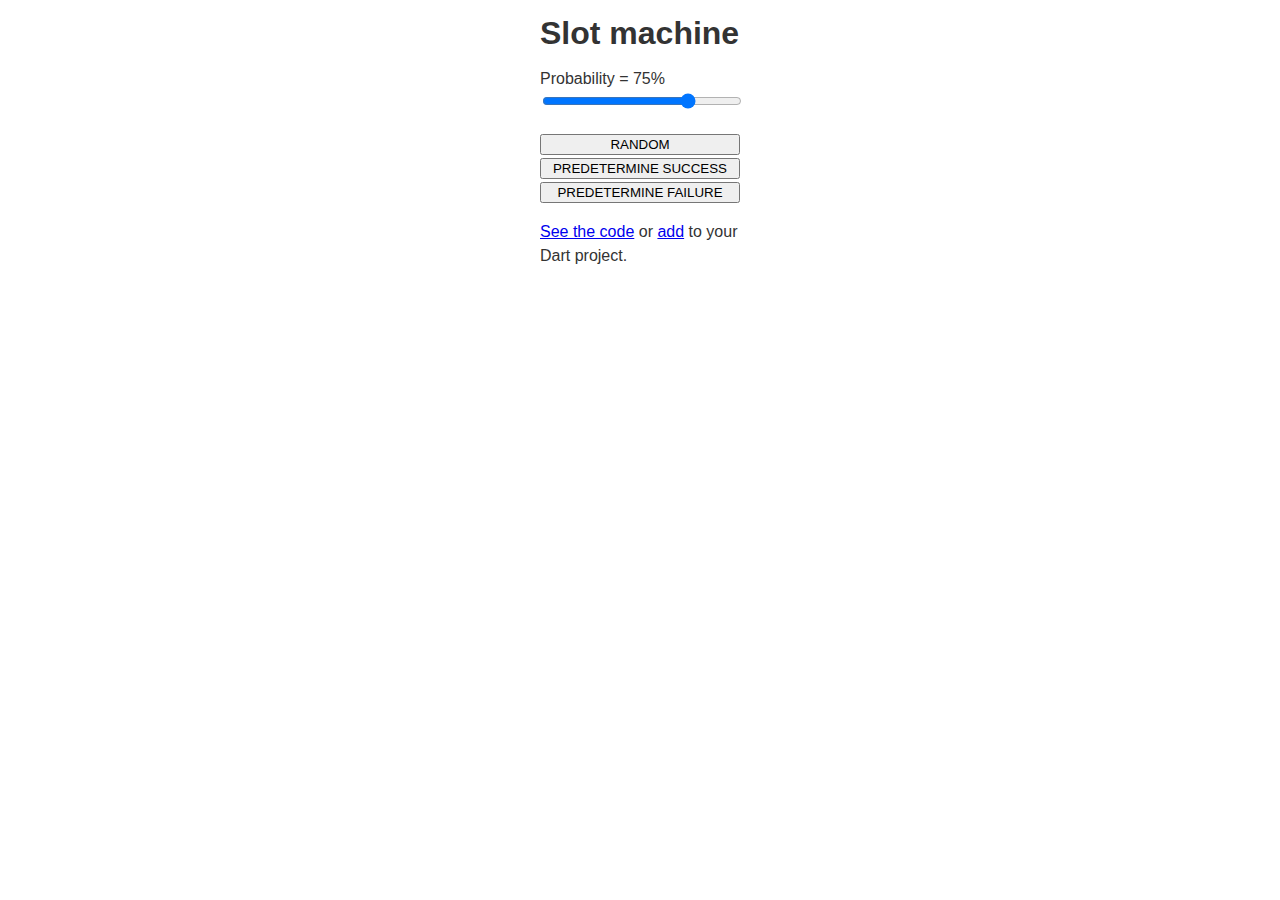
<file: index.html>
<!DOCTYPE html>

<html>
  <head>
    <meta charset="utf-8">
    <meta name="viewport" content="width=device-width, initial-scale=1">
    <title>Slot machine</title>
    
    <script async type="application/dart" src="example.dart"></script>
    <script async src="packages/browser/dart.js"></script>
    
    <link rel="stylesheet" href="example.css">
  </head>
  <body>
    <div id="sample_container_id">
      <h1>Slot machine</h1>
      <p>
        Probability = <span id="probability_span">75%</span> 
        <input id="probability" type="range" value="75" max="100" step="5">
      </p>
      <button id="random_button">Random</button>
      <button id="success_button">Predetermine success</button>
      <button id="fail_button">Predetermine failure</button>
      <div id="slot_container"></div>
      <p id="slot_result"></p>
      
      <p>
        <a href="https://github.com/filiph/slot_machine">See the code</a> or 
        <a href="https://pub.dartlang.org/packages/slot_machine">add</a> 
        to your Dart project.
      </p>
    </div>
    

  </body>
</html>
</file>
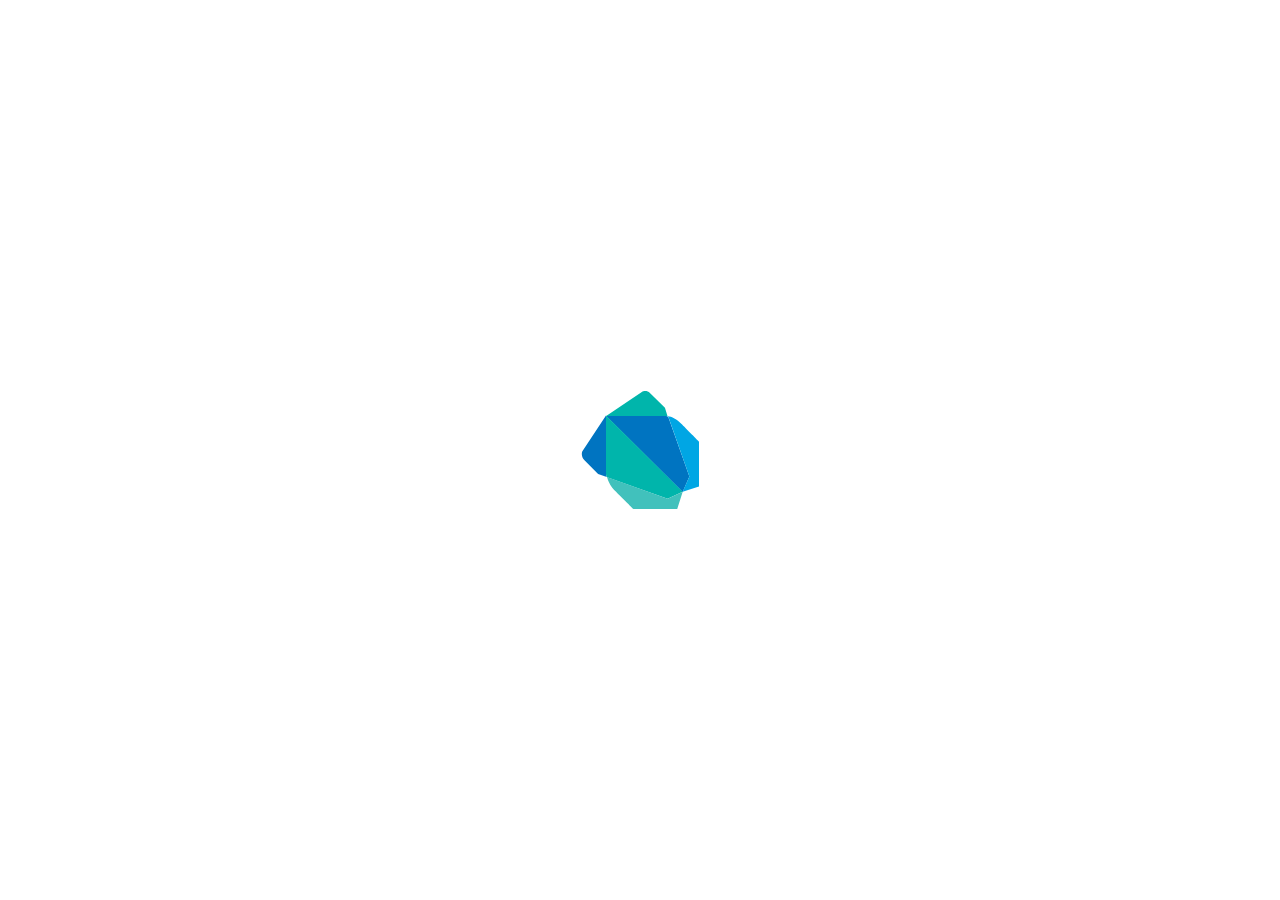
<file: packages/test/src/runner/browser/static/index.html>
<!DOCTYPE html>
<html>
<head>
  <title>test Browser Host</title>
  <link rel="stylesheet" type="text/css" href="host.css" />
</head>
<body>
  <svg id="dart" version="1.1" x="0px" y="0px" width="400px" height="400px" viewBox="0 0 400 400">
    <path id="right-flank" fill="#0083C9" d="M249.379,226.486l-6.676,15.572L166.174,166h58.82c0,0,2.807-0.409,3.645,1.966L249.379,226.486z"/>
    <path id="right-ear"   fill="#00D2B8" d="M201.84,141.906L166.174,166h58.82c0,0,2.168-0.25,2.645,0.566l-2.694-8.848l-15.024-14.68C207.555,140.329,203.578,140.744,201.84,141.906z"/>
    <path id="left-flank"  fill="#00D2B8" d="M242.616,241.856l-15.022,6.799l-60.493-21.429c-1.035-0.395-1.101-3.696-1.101-3.696v-57.932L242.616,241.856z"/>
    <path id="left-paw"    fill="#55DECA" d="M167.003,227.098l60.636,21.558l15.064-6.799L237.224,259h-43.856c0,0-14.077-13.929-18.141-17.993C171.162,236.943,169.162,233.989,167.003,227.098z"/>
    <path id="right-paw"   fill="#00A4E4" d="M227.676,166.365c0.963,1.401,1.361,2.473,1.361,2.473l20.352,57.648l-6.711,15.37L259,236.463v-44.854c0,0-13.678-13.965-17.741-17.882C237.193,169.811,231.466,166.319,227.676,166.365z"/>
    <path id="left-ear"    fill="#0083C9" d="M166.769,227.098c0,0-0.769-1.104-0.769-4.355v-57.144l-23.115,34.877c-1.626,1.774-1.567,6.538,1.595,9.755l13.636,13.892L166.769,227.098z"/>
  </svg>
  <div id="dark"></div>
  <svg id="play" version="1.1" x="0px" y="0px" width="80px" height="80px" viewBox="0 0 25 25">
    <defs><filter id="blur"><feGaussianBlur stdDeviation="0.3" id="feGaussianBlur5097" /></filter></defs>
    <path d="M 3.777014,1.3715789 A 1.1838119,1.1838119 0 0 0 2.693923,2.5488509 V 22.444746 a 1.1838119,1.1838119 0 0 0 1.765908,1.035999 l 17.235259,-9.95972 a 1.1838119,1.1838119 0 0 0 0,-2.071998 L 4.459831,1.5128519 A 1.1838119,1.1838119 0 0 0 3.777014,1.3715789 z" style="opacity:0.5;stroke:#000000;stroke-width:1;filter:url(#blur)" />
    <path style="fill:#ffffff;fill-opacity:1;stroke:#000000;stroke-width:1.32722104" d="M 3.4770491,1.0714664 A 1.1838119,1.1838119 0 0 0 2.3939589,2.2487382 V 22.144633 a 1.1838119,1.1838119 0 0 0 1.7659079,1.035999 l 17.2352602,-9.95972 a 1.1838119,1.1838119 0 0 0 0,-2.071998 L 4.1598668,1.2127389 A 1.1838119,1.1838119 0 0 0 3.4770491,1.0714664 z" />
  </svg>
  <script src="host.dart.js"></script>
</body>
</html>
</file>
<file: example.css>
body {
  font-family: 'Open Sans', sans-serif;
  font-weight: normal;
  margin: 1em;
  line-height: 1.5em;
}

h1, p {
  color: #333;
}

#sample_container_id {
  width: 200px;
  margin: 0 auto;
}

#probability {
  width: 200px;
}

#random_button, #success_button, #fail_button {
  width: 200px;
  text-align: center;
  -webkit-user-select: none;
  user-select: none;
  text-transform: uppercase;
}

#slot_result {
  width: 200px;
  text-align: center;
  text-transform: uppercase;
}
</file>
<file: packages/test/src/runner/browser/static/host.css>
/* Copyright (c) 2015, the Dart project authors.  Please see the AUTHORS file
 * for details. All rights reserved. Use of this source code is governed by a
 * BSD-style license that can be found in the LICENSE file. */

iframe {
  /* We would use display: none here, but then Firefox fails to properly compute
   * styles. See #274 */
  visibility: hidden;
}

#play {
  display: none;
  cursor: pointer;
}

#dark {
  display: none;
}

.paused #play {
  display: block;
  z-index: 1;
}

.paused #dark {
  display: block;
  position: absolute;
  width: 100%;
  height: 100%;
  top: 0;
  right: 0;
  background-color: rgba(0, 0, 0, 0.5);
}

.paused #right-flank, .paused #right-ear, .paused #right-paw,
.paused #left-flank,  .paused #left-ear,  .paused #left-paw {
  -webkit-animation-play-state: paused;
          animation-play-state: paused;
}

.debug body {
  margin: 0;
  padding: 0;
}

.debug iframe {
  visibility: visible;
  border: none;
  position: absolute;
  top: 0;
  left: 0;
  width: 100%;
  height: 100%;
}

/* Compiled output from
 * http://codepen.io/mknadler/pen/11b75cb014a3c382f54abf527655af21. */

svg {
  position: absolute;
  margin: auto;
  left: 0;
  right: 0;
  bottom: 0;
  top: 0;
}

#right-flank {
  fill: #0074C1;
  stroke-color: #0074C1;
  -webkit-animation: right-flank 8s ease infinite alternate;
          animation: right-flank 8s ease infinite alternate;
}

#right-ear {
  fill: #00B5AB;
  stroke-color: #00B5AB;
  -webkit-animation: right-ear 8s ease-in infinite alternate;
          animation: right-ear 8s ease-in infinite alternate;
}

#right-paw {
  fill: #00A6E4;
  stroke-color: #00A6E4;
  -webkit-animation: right-paw 8s ease-out infinite alternate;
          animation: right-paw 8s ease-out infinite alternate;
}

#left-flank {
  fill: #00B5AB;
  stroke-color: #00B5AB;
  -webkit-animation: left-flank 8s ease-in-out infinite alternate;
          animation: left-flank 8s ease-in-out infinite alternate;
}

#left-ear {
  fill: #0074C1;
  stroke-color: #0074C1;
  -webkit-animation: left-ear 8s linear infinite alternate;
          animation: left-ear 8s linear infinite alternate;
}

#left-paw {
  fill: #41C1BC;
  stroke-color: #41C1BC;
  -webkit-animation: left-paw 8s ease infinite alternate;
          animation: left-paw 8s ease infinite alternate;
}

@-webkit-keyframes left-ear {
  20% {
    -webkit-transform: translate(250px, 150px) rotateY(180deg) scale(0.6);
            transform: translate(250px, 150px) rotateY(180deg) scale(0.6);
    fill: #00A6E4;
  }
  50% {
    -webkit-transform: translate(100px, 75px) rotateY(80deg) scale(1.1);
            transform: translate(100px, 75px) rotateY(80deg) scale(1.1);
    fill: #41C1BC;
  }
  80% {
    -webkit-transform: translate(0px, 0px) scale(1);
            transform: translate(0px, 0px) scale(1);
    fill: #0074C1;
  }
}

@keyframes left-ear {
  20% {
    -webkit-transform: translate(250px, 150px) rotateY(180deg) scale(0.6);
            transform: translate(250px, 150px) rotateY(180deg) scale(0.6);
    fill: #00A6E4;
  }
  50% {
    -webkit-transform: translate(100px, 75px) rotateY(80deg) scale(1.1);
            transform: translate(100px, 75px) rotateY(80deg) scale(1.1);
    fill: #41C1BC;
  }
  80% {
    -webkit-transform: translate(0px, 0px) scale(1);
            transform: translate(0px, 0px) scale(1);
    fill: #0074C1;
  }
}
@-webkit-keyframes right-ear {
  20% {
    -webkit-transform: translate(200px, 250px) rotateX(180deg) scale(0.6);
            transform: translate(200px, 250px) rotateX(180deg) scale(0.6);
    fill: #41C1BC;
  }
  50% {
    -webkit-transform: translate(75px, 100px) rotateX(80deg) scale(1.1);
            transform: translate(75px, 100px) rotateX(80deg) scale(1.1);
    fill: #00A6E4;
  }
  80% {
    -webkit-transform: translate(0px, 0px) scale(1);
            transform: translate(0px, 0px) scale(1);
    fill: #00B5AB;
  }
}
@keyframes right-ear {
  20% {
    -webkit-transform: translate(200px, 250px) rotateX(180deg) scale(0.6);
            transform: translate(200px, 250px) rotateX(180deg) scale(0.6);
    fill: #41C1BC;
  }
  50% {
    -webkit-transform: translate(75px, 100px) rotateX(80deg) scale(1.1);
            transform: translate(75px, 100px) rotateX(80deg) scale(1.1);
    fill: #00A6E4;
  }
  80% {
    -webkit-transform: translate(0px, 0px) scale(1);
            transform: translate(0px, 0px) scale(1);
    fill: #00B5AB;
  }
}
@-webkit-keyframes left-paw {
  20% {
    -webkit-transform: translate(200px, 200px) rotate3d(-1, 0, 0.5, 60deg) scale(0.6);
            transform: translate(200px, 200px) rotate3d(-1, 0, 0.5, 60deg) scale(0.6);
    fill: #00B5AB;
  }
  50% {
    -webkit-transform: translate(150px, 250px) rotate3d(-1, 0, 0.5, 90deg) scale(0.6);
            transform: translate(150px, 250px) rotate3d(-1, 0, 0.5, 90deg) scale(0.6);
    fill: #00B5AB;
  }
  80% {
    -webkit-transform: translate(0px, 0px) scale(1);
            transform: translate(0px, 0px) scale(1);
    fill: #41C1BC;
  }
}
@keyframes left-paw {
  20% {
    -webkit-transform: translate(200px, 200px) rotate3d(-1, 0, 0.5, 60deg) scale(0.6);
            transform: translate(200px, 200px) rotate3d(-1, 0, 0.5, 60deg) scale(0.6);
    fill: #00B5AB;
  }
  50% {
    -webkit-transform: translate(150px, 250px) rotate3d(-1, 0, 0.5, 90deg) scale(0.6);
            transform: translate(150px, 250px) rotate3d(-1, 0, 0.5, 90deg) scale(0.6);
    fill: #00B5AB;
  }
  80% {
    -webkit-transform: translate(0px, 0px) scale(1);
            transform: translate(0px, 0px) scale(1);
    fill: #41C1BC;
  }
}
@-webkit-keyframes right-paw {
  20% {
    -webkit-transform: translate(200px, 200px) rotate3d(-1, 0, 0.5, -60deg) scale(0.6);
            transform: translate(200px, 200px) rotate3d(-1, 0, 0.5, -60deg) scale(0.6);
    fill: #41C1BC;
  }
  50% {
    -webkit-transform: translate(100px, 250px) rotate3d(-1, 0, 0.5, -90deg) scale(0.6);
            transform: translate(100px, 250px) rotate3d(-1, 0, 0.5, -90deg) scale(0.6);
    fill: #41C1BC;
  }
  80% {
    -webkit-transform: translate(0px, 0px) scale(1);
            transform: translate(0px, 0px) scale(1);
    fill: #00A6E4;
  }
}
@keyframes right-paw {
  20% {
    -webkit-transform: translate(200px, 200px) rotate3d(-1, 0, 0.5, -60deg) scale(0.6);
            transform: translate(200px, 200px) rotate3d(-1, 0, 0.5, -60deg) scale(0.6);
    fill: #41C1BC;
  }
  50% {
    -webkit-transform: translate(100px, 250px) rotate3d(-1, 0, 0.5, -90deg) scale(0.6);
            transform: translate(100px, 250px) rotate3d(-1, 0, 0.5, -90deg) scale(0.6);
    fill: #41C1BC;
  }
  80% {
    -webkit-transform: translate(0px, 0px) scale(1);
            transform: translate(0px, 0px) scale(1);
    fill: #00A6E4;
  }
}
@-webkit-keyframes left-flank {
  20% {
    -webkit-transform: translate(0px, 100px) scale(0.6);
            transform: translate(0px, 100px) scale(0.6);
    fill: #00A6E4;
  }
  50% {
    -webkit-transform: translate(0px, 100px) scale(0.4);
            transform: translate(0px, 100px) scale(0.4);
    fill: #00A6E4;
  }
  80% {
    -webkit-transform: translate(0px, 0px) scale(1);
            transform: translate(0px, 0px) scale(1);
    fill: #00B5AB;
  }
}
@keyframes left-flank {
  20% {
    -webkit-transform: translate(0px, 100px) scale(0.6);
            transform: translate(0px, 100px) scale(0.6);
    fill: #00A6E4;
  }
  50% {
    -webkit-transform: translate(0px, 100px) scale(0.4);
            transform: translate(0px, 100px) scale(0.4);
    fill: #00A6E4;
  }
  80% {
    -webkit-transform: translate(0px, 0px) scale(1);
            transform: translate(0px, 0px) scale(1);
    fill: #00B5AB;
  }
}
@-webkit-keyframes right-flank {
  20% {
    -webkit-transform: translate(100px, -25px) scale(0.6);
            transform: translate(100px, -25px) scale(0.6);
    fill: #41C1BC;
  }
  50% {
    -webkit-transform: translate(110px, 0px) scale(0.4);
            transform: translate(110px, 0px) scale(0.4);
    fill: #00A6E4;
  }
  80% {
    -webkit-transform: translate(0px, 0px) scale(1);
            transform: translate(0px, 0px) scale(1);
    fill: #0074C1;
  }
}
@keyframes right-flank {
  20% {
    -webkit-transform: translate(100px, -25px) scale(0.6);
            transform: translate(100px, -25px) scale(0.6);
    fill: #41C1BC;
  }
  50% {
    -webkit-transform: translate(110px, 0px) scale(0.4);
            transform: translate(110px, 0px) scale(0.4);
    fill: #00A6E4;
  }
  80% {
    -webkit-transform: translate(0px, 0px) scale(1);
            transform: translate(0px, 0px) scale(1);
    fill: #0074C1;
  }
}
</file>
